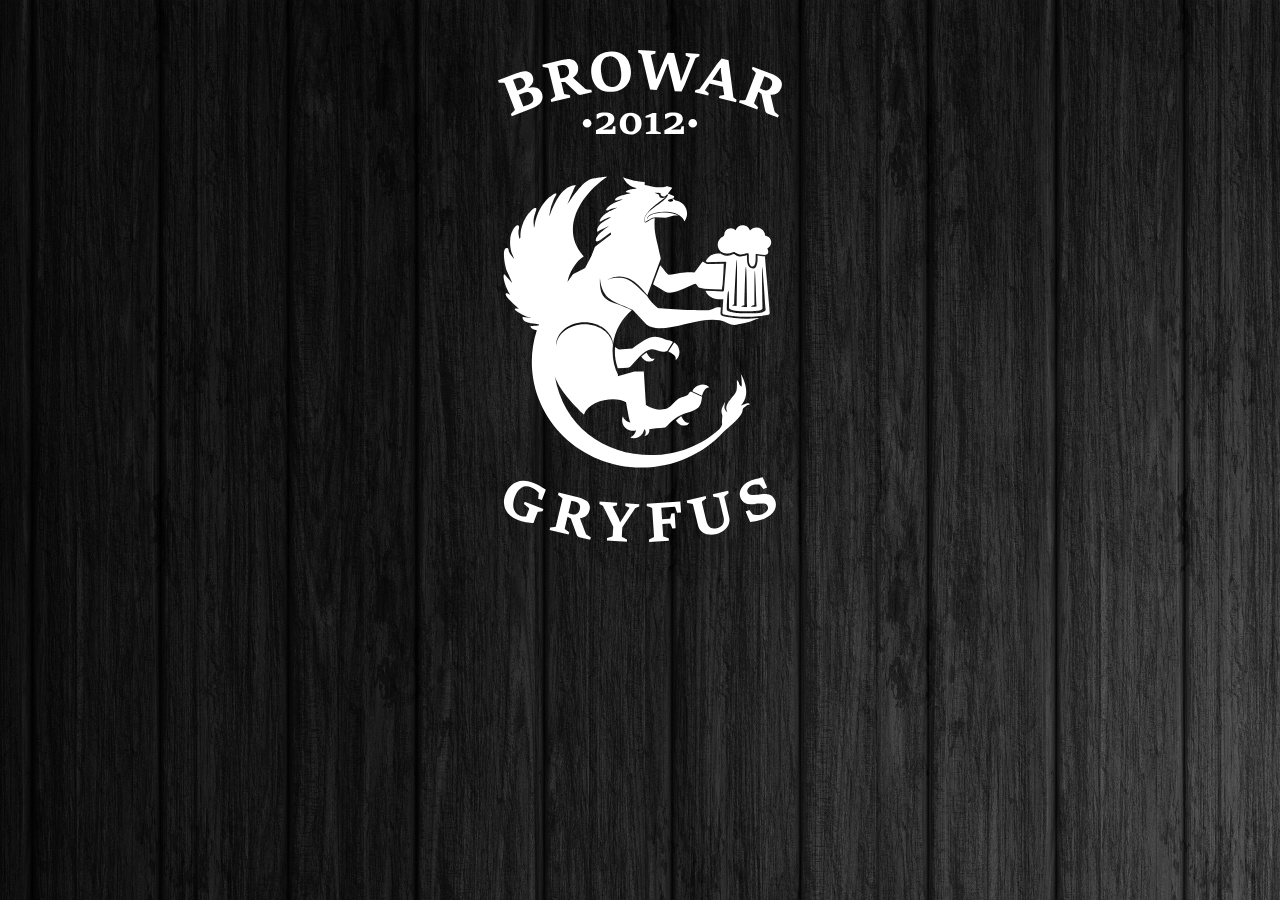
<file: old_index.html>
<!doctype html>
<html>
<head>
<meta charset="utf-8">
<meta name="viewport" content="width=device-width, maximum-scale=1">
<meta name="description" content="Szczeciński Browar Kraftowy.Jesteśmy grupą pasjonatów tworzących craftowe piwa. Warzymy co lubicie.">

<title>Browar Gryfus - Piwa kraftowe</title>
<link rel="icon" href="favicon.png" type="image/png">
<link rel="shortcut icon" href="favicon.ico" type="img/x-icon">


<link href="css/bootstrap.css" rel="stylesheet" type="text/css">
<link href="css/style.css" rel="stylesheet" type="text/css">

</head>
<body>
<div style="height: 100%">
<header class="header" id="header"><!--header-start-->
    <div class="container">
        <figure class=" logo animated fadeInDown">
            <a href="#"><img src="img/logo.svg" alt=""></a> 
        </figure>   
    </div>
</div>
</header><!--header-end-->

</body>
</html>
</file>
<file: css/style.css>
@charset "utf-8";
/*
 Knight Bootstrap theme by BootstrapTaste.com
 Theme URI: http://bootstraptaste.com/knight-free-bootstrap-theme/
 Author: BootstrapTaste
 Author URI: http://bootstraptaste.com
 */
 
/* CSS Document */

/* Float Elements 
---------------------------------*/
.fl-lt {float:left;}
.fl-rt {float:right;}

/* Clear Floated Elements
---------------------------------*/
.clear {
  clear: both;
  display: block;
  overflow: hidden;
  visibility: hidden;
  width: 0;
  height: 0;
}

.clearfix:before,
.clearfix:after {
  content: '\0020';
  display: block;
  overflow: hidden;
  visibility: hidden;
  width: 0;
  height: 0;
}

.clearfix:after {
  clear: both;
}

.figure{ margin:0px;}

img{ max-width:100%;}

a, a:hover, a:active{ outline:0px !important}

@font-face {
  font-family: 'FontAwesome';
  src: url('../fonts/fontawesome-webfont.eot?v=4.1.0');
  src: url('../fonts/fontawesome-webfont.eot?#iefix&v=4.1.0') format('embedded-opentype'), url('../fonts/fontawesome-webfont.woff?v=4.1.0') format('woff'), url('../fonts/fontawesome-webfont.ttf?v=4.1.0') format('truetype'), url('../fonts/fontawesome-webfont.svg?v=4.1.0#fontawesomeregular') format('svg');
  font-weight: normal;
  font-style: normal;
}

/* Primary Styles
---------------------------------*/
html {
	height: 100%;
}
body {
	background-color: black;
	font-family: 'Open Sans', sans-serif;
	font-size:14px;
	font-weight:normal;
	color:#888888;
	margin:0;
	height: 100%;
}
h2{
	font-size:34px;
	color:#222222;
	font-family: 'Montserrat', sans-serif;
	font-weight:700;
	letter-spacing: -1px;
	margin:0 0 15px 0;
	text-align:center;
	text-transform:uppercase;
}
h3{
	font-family: 'Montserrat', sans-serif;
	color:#222222;
	font-size:16px;
	margin:0 0 5px 0;
	text-transform:uppercase;
	font-weight:400;
}
h6{
	font-size:16px;
	color:#888888;
	font-family: 'Open Sans', sans-serif;
	font-weight:400;
	text-align:center;
	margin:0 0 60px 0;
}
p{
	line-height:24px;
	margin:0;
}

/* Header Styles
---------------------------------*/

.header{
	text-align:center;
	background:url(../img/background.jpg) left top repeat;
	padding:50px 0;
	height: 100%;
}
.logo{
	/*width:130px;*/
	margin:0 auto 35px;
}
.header h1{
	font-family: 'Montserrat',sans-serif;
	font-size:50px;
	font-weight:400;
	letter-spacing: -1px;
	margin:0 0 22px 0 ;
	color:#fff;
}

.we-create{
	padding:0;
	margin:35px 0 55px;
}
.wp-pic{
	margin-bottom:20px;
}
.we-create li{
	display:inline-block;
	font-family: 'Montserrat',sans-serif;
	font-size:14px;
	color: #bcbcbc;
	text-transform: uppercase;
	font-weight: 400;
	margin:0 5px 0 0;
	padding:0 0 0 15px;
}
.we-create li:first-child{
	background:none;
}

.start-button {
	padding-left: 0px;
}

.start-button li a{
color: #fff;
}


.link{
	padding:15px 35px;
	background:#7cc576;
	color:#fff !important;
	font-size:16px;
	font-weight:400;
	font-family: 'Montserrat', sans-serif;
	display:inline-block;
	border-radius:3px;
	text-transform:uppercase;
	line-height:25px;
	margin-bottom:20px;
	transition:all 0.3s ease-in-out;
	-moz-transition:all 0.3s ease-in-out;
	-webkit-transition:all 0.3s ease-in-out;
}
.link:hover {
	text-decoration:none;
	color:#7cc576 !important;
	background:#fff;
}

.link:active, .link:focus {
	background: #7cc576;
	text-decoration:none;
	color:#fff !important;
}

/* Navigation
---------------------------------*/
.main-nav-outer{
	padding:0px;
	border-bottom:1px solid #dddddd;
	box-shadow:0 4px 5px -3px #ececec;
	position:relative;
	background:#fff;
}
.main-nav{
	text-align:center;
	margin:10px 0 0px;
	padding:0;
	list-style:none;
}
.main-nav li{
	display:inline;
	margin:0 1px;
}
.main-nav li a{
	display:inline-block;
	color:#222222;
	text-transform:uppercase;
	font-family: 'Montserrat', sans-serif;
	text-decoration: none;
	line-height:20px;
	margin:17px 32px;
	transition:all 0.3s ease-in-out;
	-moz-transition:all 0.3s ease-in-out;
	-webkit-transition:all 0.3s ease-in-out;
}

.main-nav li a:hover{ 
	text-decoration:none;
	color: #7cc576;
}

.small-logo{ 
	padding:0 32px;
}

.main-section{
	padding:90px 0 110px;
}


/* Services
---------------------------------*/

.service-list{
	padding:0 0 0 0;
	font-size:14px;
	margin-bottom:40px;
}
.service-list-col1{
	float:left;
	width:60px;
}
.service-list-col1 i{
	font-style:normal;
	font-size:38px;
	display:block;
	color:#222;
	font-family: 'FontAwesome';
	line-height:38px;
}
.service-list-col2{
	overflow:hidden;	
}
.main-section.alabaster{
	background:#fafafa;
}

/* Featured Work
---------------------------------*/
.featured-work{
	font-size:14px;
}
.featured-work h2{
	text-align:left;
}
.featured-box{
	padding:0 0 0 0;
	margin-bottom:25px;
	font-size:14px;
}
.featured-box h3{
	margin-bottom:5px;
}
.featured-box p{
	line-height:22px;
}
.featured-work p.padding-b{
	padding-bottom:35px;
}
.featured-box-col1{
	width:60px;
	float:left;
}
.featured-box-col1 i{
	display:block;
	line-height:38px;
	font-family: 'FontAwesome';
	font-size:38px;
	color:#777777;
	font-style:normal;
}
.featured-box-col2{ overflow:hidden;}
.featured-box.magic{
	background:url(../img/magic.png) left top no-repeat;
}
.featured-box.packaged{
	background:url(../img/packaged.png) left top no-repeat;
}
.featured-box.seo{
	background:url(../img/seo.png) left top no-repeat;
}
.Learn-More{
	display:inline-block;
	padding:0 5px 0 0;
	color:#7cc576;
	font-size:16px;
	text-transform:uppercase;
	font-family: 'Montserrat', sans-serif;
	font-weight:400;
	line-height:24px;
	transition:all 0.3s ease-in-out;
	-moz-transition:all 0.3s ease-in-out;
	-webkit-transition:all 0.3s ease-in-out;
	display: none;
}
.Learn-More i{ 
	padding-right:15px;
}

.Learn-More:hover, .Learn-More:focus{ 
	text-decoration:none;
	color: #111;
}


/* Portfolio
---------------------------------*/
.Portfolio-nav{
	padding:0;
	margin:0 0 45px 0;
	list-style:none;
	text-align:center;
}
.Portfolio-nav li{
	margin:0 10px;
	display:inline;
}
.Portfolio-nav li a{
	display:inline-block;
	padding:10px 22px;
	font-size:12px;
	line-height:20px;
	color:#222222;
	border-radius:4px;
	text-transform:uppercase;
	font-family: 'Montserrat', sans-serif;
	background:#f7f7f7;
	margin-bottom:5px;
	transition:all 0.3s ease-in-out;
	-moz-transition:all 0.3s ease-in-out;
	-webkit-transition:all 0.3s ease-in-out;
}
.Portfolio-nav li a:hover{
	background:#7cc576;
	color:#fff;
	text-decoration:none;
}

.portfolioContainer{
	margin:0 auto;
	padding-left:15px;
}

.Portfolio-box{
	text-align:center;
	margin-bottom:30px;
	height:350px;
	width:350px;
	overflow:hidden;
	float:left;
	padding:0;
}
.Portfolio-box img{
	margin-bottom:25px;
	transition:all 0.3s ease-in-out;
	-moz-transition:all 0.3s ease-in-out;
	-webkit-transition:all 0.3s ease-in-out;	
}

.Portfolio-box img:hover {
	opacity: 0.6;
}

.Portfolio-nav li a.current{
	background:#7cc576;
	color:#fff;
	text-decoration:none;
}
img {
   max-width:100%;
}

/* no transition on .isotope container */

.isotope .isotope-item {
  /* change duration value to whatever you like */
  -webkit-transition-duration: 0.6s;
     -moz-transition-duration: 0.6s;
          transition-duration: 0.6s;
}

.isotope .isotope-item {
  -webkit-transition-property: -webkit-transform, opacity;
     -moz-transition-property:    -moz-transform, opacity;
          transition-property:         transform, opacity;
}

.main-section.paddind{
	padding-bottom:60px;
}

/* Clients
---------------------------------*/
.client-part{
	background:url(../img/section-bg1.jpg) center center no-repeat;
	background-size:cover;
	padding:55px 0;
	text-align:center;
}
.client-part-haead{
	color:#fdfdfd;
	font-size:28px;
	line-height:41px;
	margin:30px 0 10px;
	font-family: ''Open Sans',sans-serif';
	font-style: italic;
}
.client{
	padding:0;
	margin:20px 0 0;
	list-style:none;
	text-align:center;
}
.client li{
	display:inline;
	margin:0 15px;
}
.client li a{
	display:inline-block;
}
.client li a img{
	margin-bottom:15px;
	border-radius:50%;
}
.client li a:hover{
	text-decoration:none;
}
.client li a h3{
	color:#ffffff;
}
.client li a span{
	color:#f1f1f1;
}
.quote-right{
	font-style:normal;
	width:68px;
	height:68px;
	margin:0 auto;
	border:2px solid #7cc576;
	border-radius:50%;
	display:block;
	line-height:68px;
	text-align:center;
	font-size:27px;
	color:#7cc576;
	cursor: pointer;
	transition:all 0.3s ease-in-out;
	-moz-transition:all 0.3s ease-in-out;
	-webkit-transition:all 0.3s ease-in-out;
}

.quote-right:hover{
color: #fff;
border: 2px solid #fff;
}

.c-logo-part{
	background:#7cc576;
	padding:25px 0;
    filter: alpha(opacity=60);
}
.c-logo-part ul{
	padding:0;
	margin:0;
	list-style:none;
	text-align:center;
}
.c-logo-part ul li{
	display:inline;
	margin:0 25px;
}
.c-logo-part ul a{
	display:inline-block;
	margin: 0 20px;
}
.main-section.team{
	padding:85px 0;
}
.main-section.team h6{
	margin-bottom:40px;
}


/* Team
---------------------------------*/
.team-leader-block{
	max-width:993px;
	margin:0 auto;
}
.team-leader-box{
	width:30.66%;
	margin-right: 3.82979%;
	height: 490px;
	overflow: hidden;
	text-align: center;
	float: left;
}
.team-leader-box span{
	margin-bottom:24px;
	display:block;
}
.team-leader-box:nth-of-type(3n+0){ margin:0;}
.team-leader{
	width:auto;
	height:auto;
	position:relative;
	border-radius:50%;
	box-shadow:0px 0px 0px 7px rgba(241,241,241,0.80);
	margin:7px 7px 25px 7px;
	
}
.team-leader-shadow{
	transition:all 0.3s ease-in-out;
	-moz-transition:all 0.3s ease-in-out;
	-webkit-transition:all 0.3s ease-in-out;
	border-radius:50%;
	position:absolute;
	width:100%;
	height:100%;
	z-index:10;
	border-radius:50%;
}
.team-leader-shadow a{
	display:block;
	width:100%;
	height:100%;
}
.team-leader:hover .team-leader-shadow{
	box-shadow:inset  0px 0px 0px 148px rgba(17,17,17,0.80);
}
.team-leader:hover ul{ display:block; opacity:1}
.team-leader img{
	display:block;
	border-radius:50%;
}
.team-leader ul{
	display:block;
	opacity:0;
	padding:0;
	margin:0;
	list-style:none;
	position:absolute;
	left:0;
	top:50%;
	width:100%;
	text-align:center;
	margin-top:-14px;
	z-index:15;
	transition:all 0.6s ease-in-out;
	-moz-transition:all 0.6s ease-in-out;
	-webkit-transition:all 0.6s ease-in-out;
}
.team-leader ul li{
	display:inline;
	margin:0 11px;
}
.team-leader ul li a{
	font-family: 'FontAwesome';
	display:inline-block;
	font-size:28px;
	color:#fff;	
	transition:all 0.3s ease-in-out;
	-moz-transition:all 0.3s ease-in-out;
	-webkit-transition:all 0.3s ease-in-out;
}
.team-leader ul li a:hover, .team-leader ul li a:focus{
	text-decoration:none;
}
.team-leader ul li a.fa-twitter:hover{
	color:#55acee;
}
.team-leader ul li a.fa-facebook:hover{
	color:#3b5998;
}
.team-leader ul li a.fa-pinterest:hover{
	color:#cb2026;
}
.team-leader ul li a.fa-google-plus:hover{
	color:#dd4b39;
}

/* Talk Business
---------------------------------*/
.business-talking{
	background:url(../img/section-bg2.jpg) top center no-repeat;
	background-size:cover;
	padding:60px 0 10px;
	text-align:center;
}
.business-talking h2{
	font-family: 'Montserrat', sans-serif;
	font-weight:700;
	padding:0;
	margin:20px 0 70px;
	text-transform:uppercase;
	font-size:42px;
	color:#fff;
}


/* Contact
---------------------------------*/
.main-section.contact{
	padding:90px 0 100px;
}

.main-section.contact{
	background:url(../img/bg-map.png) left 190px no-repeat;
}
.contact-info-box{
	font-size:15px;
	margin:0 0 14px 68px;
	padding-left:0;
}
.contact-info-box h3{
	font-size: 15px;
	font-weight:400;
	float:left;
	width:102px;
	margin-right:12px;
	line-height:28px;
}
.contact-info-box h3 i{
	font-style:normal;
	font-size:18px;
	color:#222222;
	font-family: 'FontAwesome';
	font-weight:normal;
	margin-right:7px;
}
.contact-info-box span{
	line-height:28px;
	display:block;
	overflow:hidden;
}
.social-link{
	padding:35px 0;
	margin:0 0 0 68px;
	display:block;
	overflow:hidden;
	list-style:none;
}
.social-link li{
	float:left;
	margin-right:8px;
}
.social-link li a{
	display:block;
	width:50px;
	height:50px;
	text-align:center;
	line-height:50px;
	font-size:25px;
	color:#fff;
	background:#222222;
	border-radius:50%;
	transition:all 0.3s ease-in-out;
}
.social-link li a:hover, .social-link li a:focus{
	text-decoration:none;
}
.twitter a:hover {
	background: #55acee;
}
.facebook a:hover {
	background: #3b5998;
}
.pinterest a:hover {
	background: #cb2026;
}
.gplus a:hover {
	background: #dd4b39;
}
.dribbble a:hover {
	background: #ea4c89;
}

.form{
	margin:0 66px 0 30px;
}
.input-text{
	padding:15px 16px;
	border:1px solid #ccc;
	width:100%;
	height:50px;
	display:block;
	border-radius:4px;
	font-size:15px;
	color:#aaa;
	font-family: 'Open Sans', sans-serif;
	margin:0 0 15px 0;
	transition:all 0.3s ease-in-out;
	-moz-transition:all 0.3s ease-in-out;
	-webkit-transition:all 0.3s ease-in-out;
}
.input-text:focus {
	border: 1px solid #7cc576;
	outline:0;
	-webkit-box-shadow: inset 0 1px 1px rgba(0, 0, 0, 0.075), 0 0 8px rgba(124, 197, 118, 0.3);
	-moz-box-shadow: inset 0 1px 1px rgba(0, 0, 0, 0.075), 0 0 8px rgba(124, 197, 118, 0.3);	
	box-shadow: inset 0 1px 1px rgba(0, 0, 0, 0.075), 0 0 8px rgba(124, 197, 118, 0.3);
}

.input-text.text-area{
	height:165px;
	resize:none;
	overflow:auto;
}
.input-btn{
	width:175px;
	height:50px;
	background:#7cc576;
	border-radius:4px;
	color:#ffffff;
	font-size:14px;
	text-transform:uppercase;
	font-family: 'Montserrat', sans-serif;
	font-weight:400;
	border:0px;
	transition:all 0.3s ease-in-out;
	-moz-transition:all 0.3s ease-in-out;
	-webkit-transition:all 0.3s ease-in-out;
}

.input-btn:hover{
	background: #111;
	color: #fff;
}

/* Footer
---------------------------------*/

.footer{
	background:url(../img/background.jpg) left top repeat;
	padding:35px 0 35px;
}
.footer-logo{
	margin:15px auto 35px;
	width: 76px;
}
.copyright{
	color:#cccccc;
	font-size:14px;
	display:block;
	text-align:center;
}
.copyright a{
	color:#7cc576;
	font-weight:600;
	text-decoration: none;
	transition:all 0.3s ease-in-out;
	-moz-transition:all 0.3s ease-in-out;
	-webkit-transition:all 0.3s ease-in-out;
}

.copyright a:hover {
	color: #fff;
}

.res-nav_click {
	line-height:38px;
	font-family: 'FontAwesome';
	font-size:38px;
	text-decoration: none !important;
	color:#777777;
	font-style:normal;
	display:none;
	width:42px;
	height:27px;
	margin:20px auto;
	transition:all 0.3s ease-in-out;
	-moz-transition:all 0.3s ease-in-out;
	-webkit-transition:all 0.3s ease-in-out;
}

.res-nav_click:hover, .res-nav_click:active, .res-nav_click:focus {
	color: #7cc576 !important;
}

.portfolioContainer{
	max-width: 1140px;
}


/* Animation Timers
---------------------------------*/
.delay-02s { 
	animation-delay: 0.2s; 
	-webkit-animation-delay: 0.2s; 
}
.delay-03s { 
	animation-delay: 0.3s; 
	-webkit-animation-delay: 0.3s; 
}
.delay-04s { 
	animation-delay: 0.4s; 
	-webkit-animation-delay: 0.4s; 
}

.delay-05s { 
	animation-delay: 0.5s; 
	-webkit-animation-delay: 0.5s; 
}
.delay-06s { 
	animation-delay: 0.6s; 
	-webkit-animation-delay: 0.6s; 
}

.delay-07s { 
	animation-delay: 0.7s; 
	-webkit-animation-delay: 0.7s; 
}
.delay-08s { 
	animation-delay: 0.8s; 
	-webkit-animation-delay: 0.8s; 
}

.delay-09s { 
	animation-delay: 0.9s; 
	-webkit-animation-delay: 0.9s; 
}
.delay-1s { 
	animation-delay: 1s; 
	-webkit-animation-delay: 1s; 
}
.delay-12s { 
	animation-delay: 1.2s; 
	-webkit-animation-delay: 1.2s; 
}
</file>
